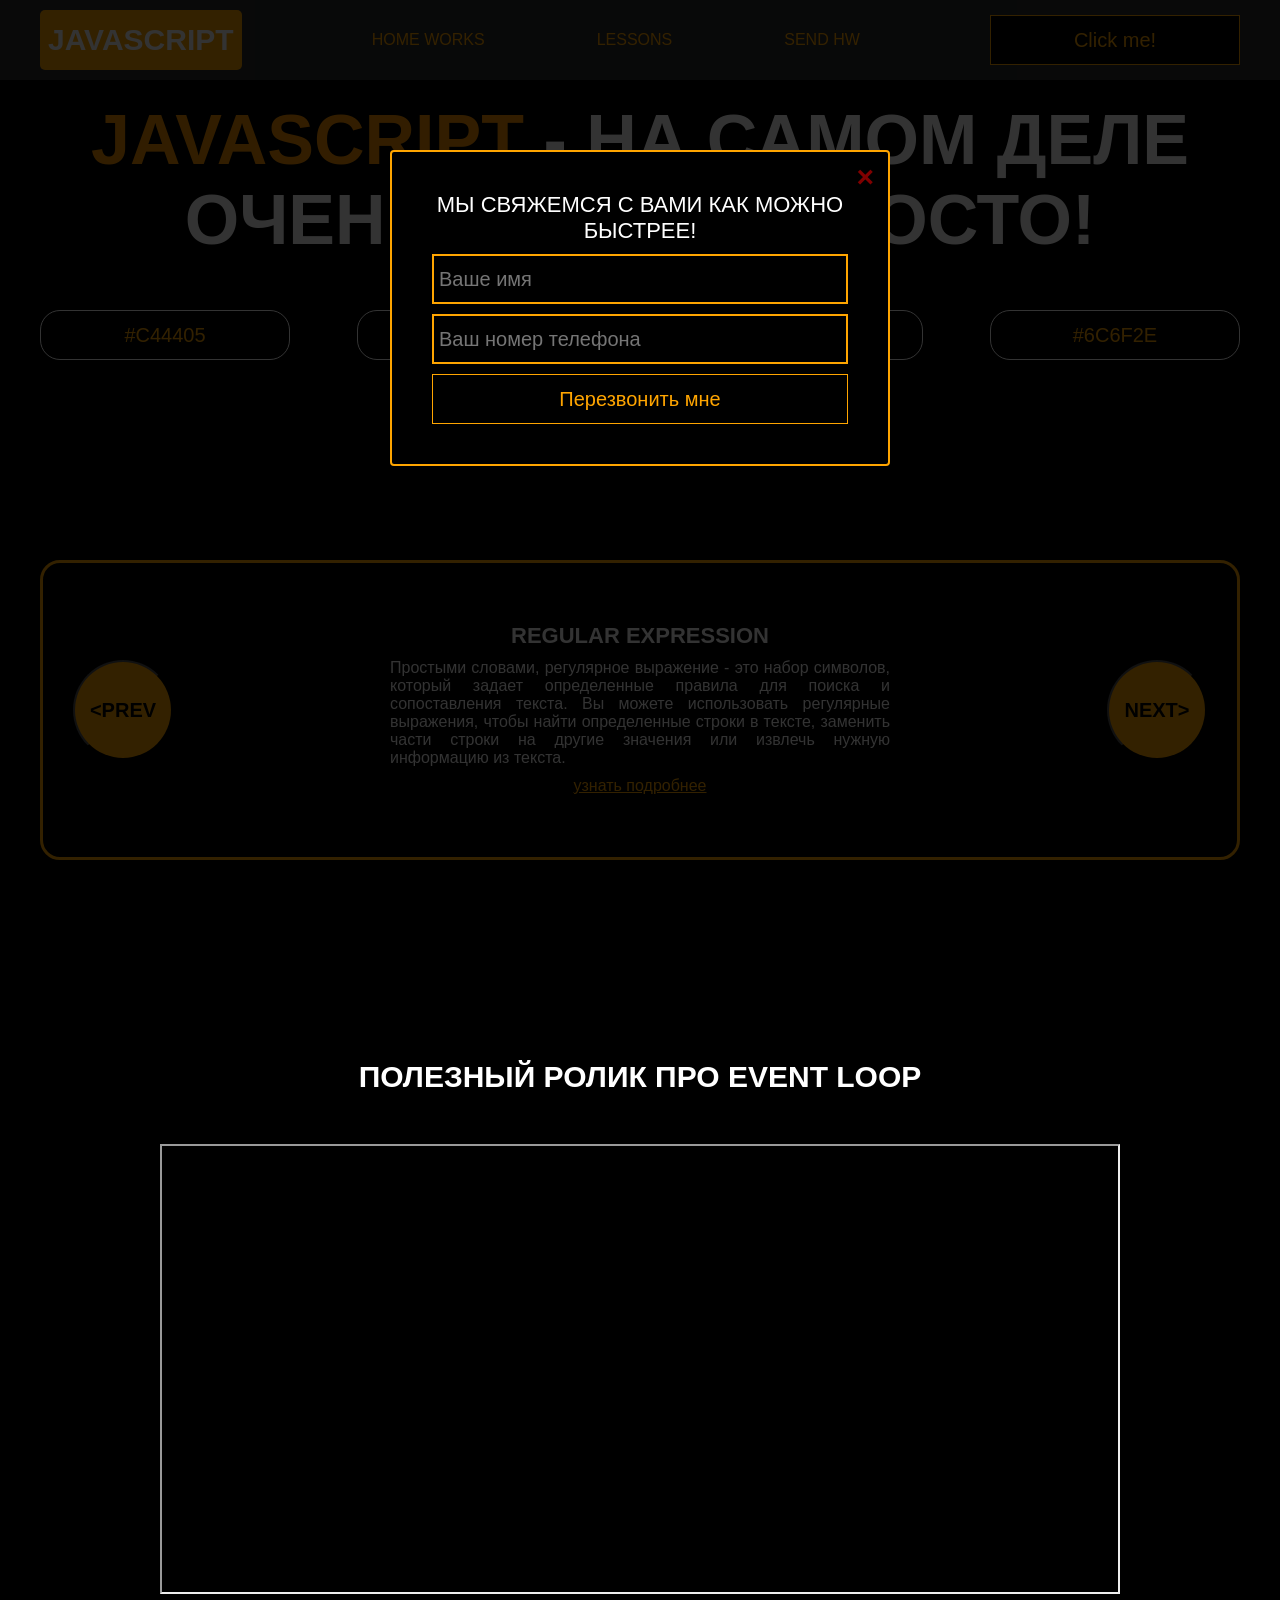
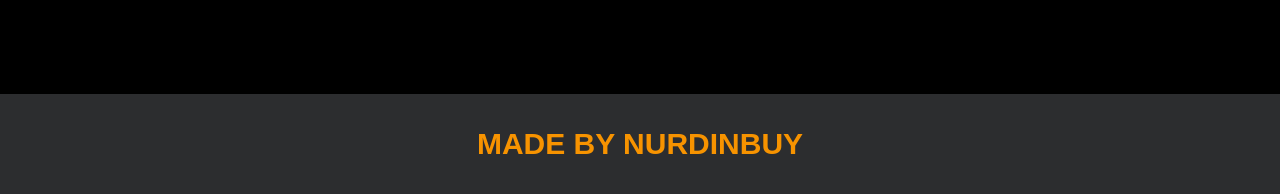
<file: index.html>
<!DOCTYPE html>
<html lang="en">
<head>
    <meta charset="UTF-8">
    <title>Java Script</title>
    <link rel="stylesheet" href="css/style.css">
    <link rel="stylesheet" href="css/core.css">
</head>
<body>

<div class="wrapper">
    <div class="header">
        <div class="container">
            <div class="inner_header">
                <a href="index.html">
                    <div class="logotype">
                        <h2>JavaScript</h2>
                    </div>
                </a>
                <ul class="menu">
                    <li class="menu_link">
                        <a href="pages/home_works.html">Home Works</a>
                    </li>
                    <li class="menu_link">
                        <a href="pages/lessons.html">Lessons</a>
                    </li>
                    <li class="menu_link">
                        <a href="https://t.me/NurDinBuy16" target="_blank">Send hw</a>
                    </li>
                </ul>
                <button class="btn" id="btn-get">Click me!</button>
            </div>
        </div>
    </div>
    <div class="main_block">
        <div class="container">
            <div class="inner_main">
                <h1><strong id="js-color">JavaScript</strong> - на самом деле очень легко и просто!</h1>
                <div class="colors-buttons">
                    <button class="btn btn-color"></button>
                    <button class="btn btn-color"></button>
                    <button class="btn btn-color"></button>
                    <button class="btn btn-color"></button>
                </div>
            </div>
        </div>
    </div>
    <div class="slider_block">
        <div class="container">
            <div class="inner_slider">
                <div class="slider">
                    <button class="btn-slide" id="prev">&lt;prev</button>
                    <div class="slide active_slide">
                        <div class="slide_card">
                            <h3>regular expression</h3>
                            <p>Простыми словами, регулярное выражение - это набор символов, который задает определенные правила для поиска и сопоставления текста. Вы можете использовать регулярные выражения, чтобы найти определенные строки в тексте, заменить части строки на другие значения или извлечь нужную информацию из текста.</p>
                            <a href="https://developer.mozilla.org/ru/docs/Web/JavaScript/Guide/Regular_expressions" target="_blank">узнать подробнее</a>
                        </div>
                    </div>
                    <div class="slide">
                        <div class="slide_card">
                            <h3>recursion</h3>
                            <p>Простыми словами, рекурсия - это, когда функция делает повторяющиеся вызовы самой себя для решения задачи, пока не достигнет определенного условия выхода из рекурсии.</p>
                            <a href="https://learn.javascript.ru/recursion" target="_blank">узнать подробнее</a>
                        </div>
                    </div>
                    <div class="slide">
                        <div class="slide_card">
                            <h3>json</h3>
                            <p>Простыми словами, JSON - это способ представления данных в виде текста, чтобы они могли быть легко поняты и использованы различными программами. Он использует простые правила для описания объектов и массивов, а также для представления простых типов данных, таких как строки, числа, логические значения и т.д.</p>
                            <a href="https://developer.mozilla.org/ru/docs/Learn/JavaScript/Objects/JSON" target="_blank">узнать подробнее</a>
                        </div>
                    </div>
                    <div class="slide">
                        <div class="slide_card">
                            <h3>event loop</h3>
                            <p>Простыми словами, event loop похож на дежурного, который непрерывно проверяет, произошло ли какое-либо событие, и реагирует на него, когда оно происходит. Он имеет список задач, которые нужно выполнить, и он перебирает этот список событий одно за другим, обрабатывая каждое событие, когда оно наступает.</p>
                            <a href="https://highload.today/kak-ustroen-event-loop-v-javascript-parallelnaya-model-i-tsikl-sobytij/" target="_blank">узнать подробнее</a>
                        </div>
                    </div>
                    <button class="btn-slide" id="next">next&gt;</button>
                </div>
            </div>
        </div>
    </div>
    <div class="block_video">
        <div class="container">
            <h3>Полезный ролик про Event Loop</h3>
            <div class="inner_block_video">
                <iframe width="80%" height="450" src="https://www.youtube.com/embed/zDlg64fsQow" title="YouTube video player" frameborder="2" allow="autoplay; clipboard-write; encrypted-media; gyroscope; picture-in-picture; web-share" allowfullscreen></iframe>
            </div>
        </div>
    </div>
    <div class="footer">
        <div class="container">
            <a href="https://www.instagram.com/nurdinbuy/" target="_blank">
                <div class="inner_footer">
                    <h2>Made by NurDinBuy</h2>
                </div>
            </a>
        </div>
    </div>
</div>

<div class="modal">
    <div class="modal_dialog">
        <div class="modal_content">
            <form action="#">
                <div class="modal_close">&times;</div>
                <div class="modal_title">Мы свяжемся с вами как можно быстрее!</div>
                <input required placeholder="Ваше имя" name="full_name" type="text" class="modal_input">
                <input required placeholder="Ваш номер телефона" name="phone" type="phone" class="modal_input">
                <button class="btn btn_dark btn_min">Перезвонить мне</button>
            </form>
        </div>
    </div>
</div>

</body>
<script src="js/main.js"></script>
<script src="js/modal.js"></script>
</html>
</file>
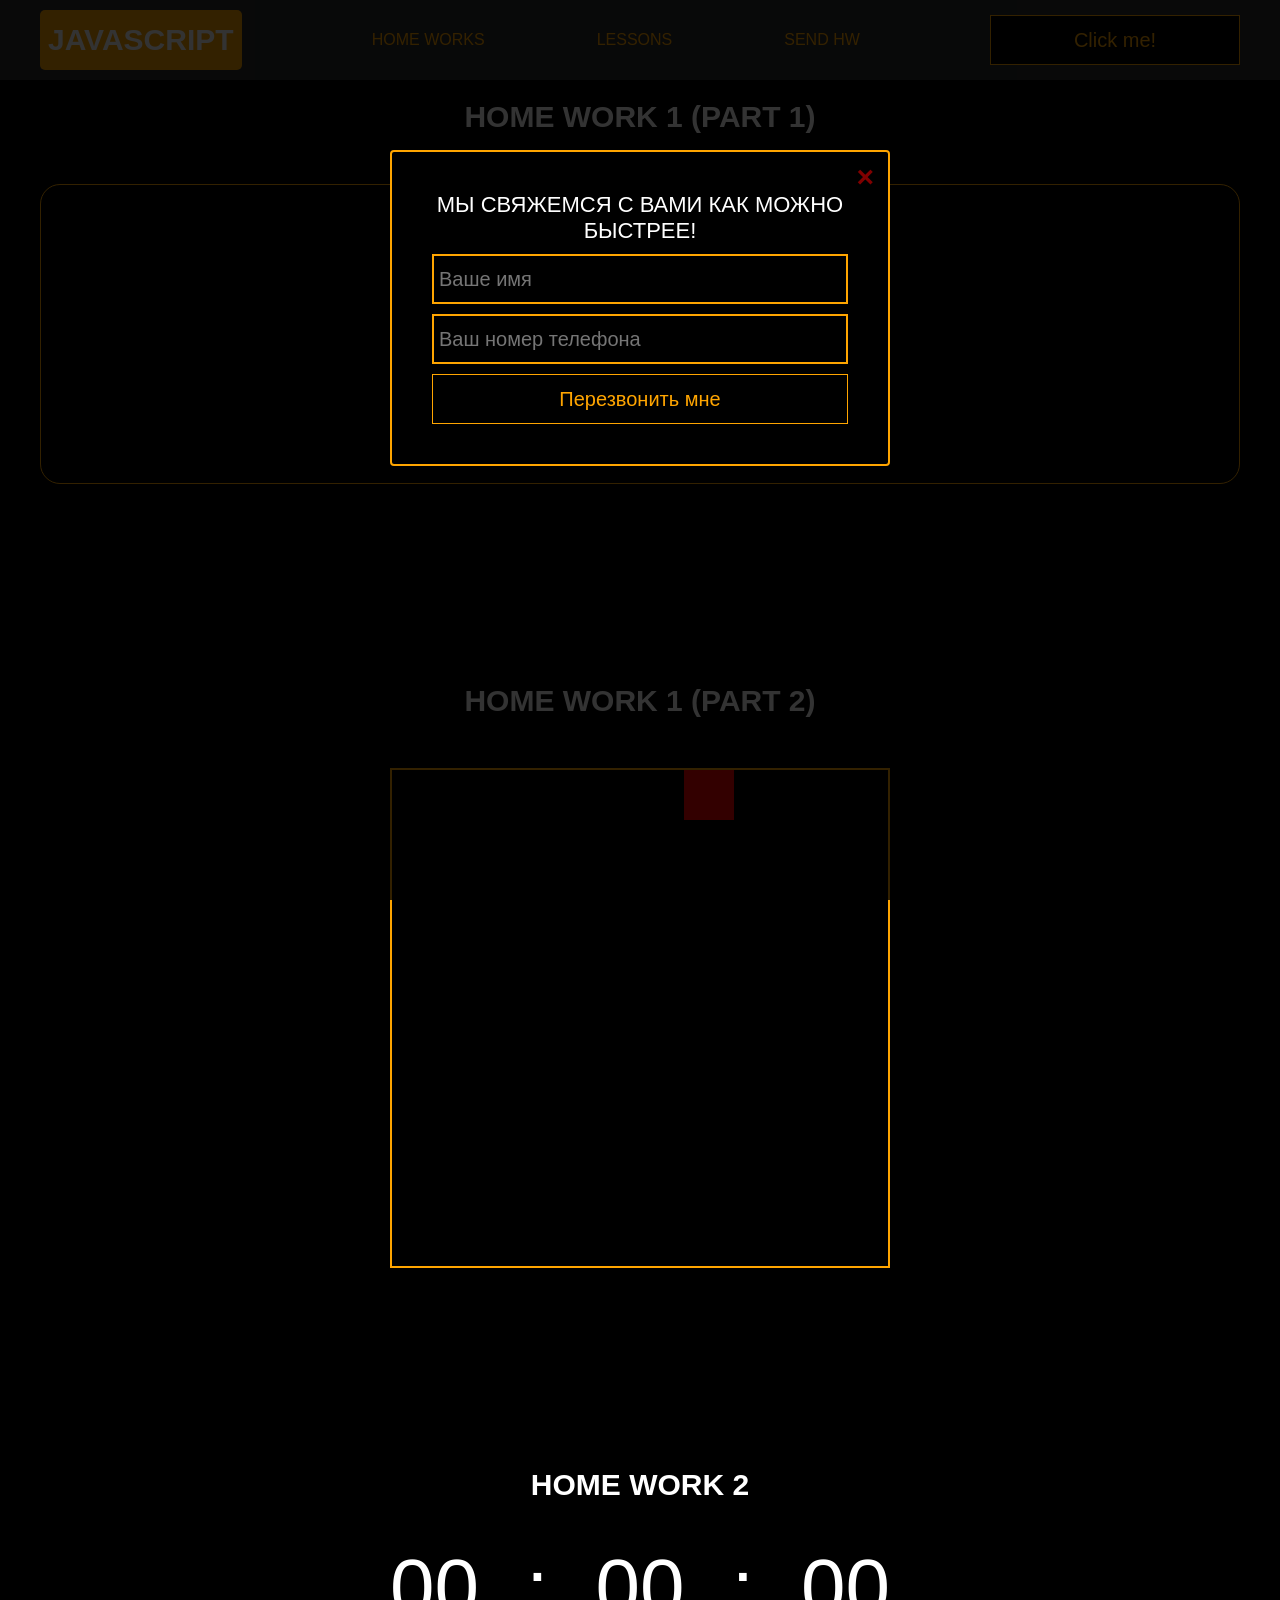
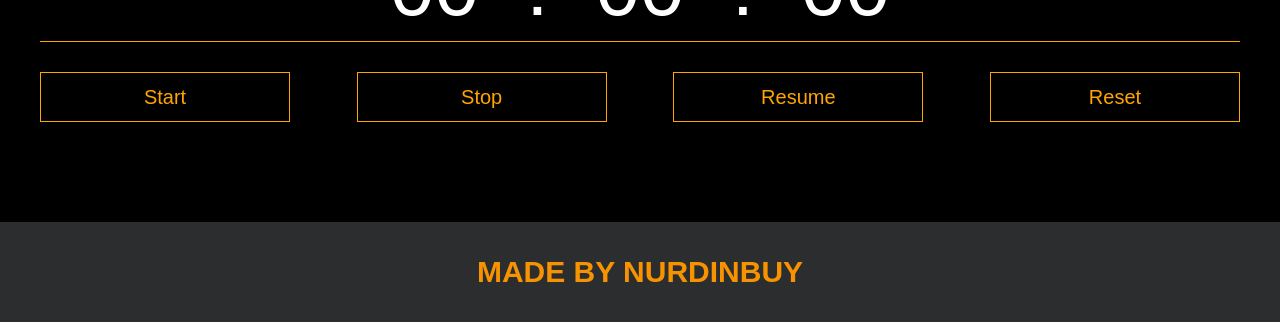
<file: pages/home_works.html>
<!DOCTYPE html>
<html lang="en">
<head>
    <meta charset="UTF-8">
    <title>Home Works</title>
    <link rel="stylesheet" href="../css/style.css">
    <link rel="stylesheet" href="../css/core.css">
    <link rel="stylesheet" href="../css/home_works.css">
</head>
<body>

<div class="wrapper">
    <div class="header">
        <div class="container">
            <div class="inner_header">
                <a href="../index.html">
                    <div class="logotype">
                        <h2>Java<span>Script</span></h2>
                    </div>
                </a>
                <ul class="menu">
                    <li class="menu_link">
                        <a href="../pages/home_works.html">Home Works</a>
                    </li>
                    <li class="menu_link">
                        <a href="../pages/lessons.html">Lessons</a>
                    </li>
                    <li class="menu_link">
                        <a href="https://t.me/NurDinBuy16" target="_blank">Send hw</a>
                    </li>
                </ul>
                <button class="btn" id="btn-get">Click me!</button>
            </div>
        </div>
    </div>
    <div class="gmail_block">
        <div class="container">
            <h3>Home work 1 (part 1)</h3>
            <div class="inner_gmail_block">
                <div class="form_gmail">
                    <label for="gmail_input"></label>
                    <input type="text" id="gmail_input" placeholder="your gmail">
                    <button class="btn" id="gmail_button">Check gmail</button>
                    <span class="checker" id="gmail_result"></span>
                </div>
            </div>
        </div>
    </div>
    <div class="move_block">
        <div class="container">
            <h3>Home work 1 (part 2)</h3>
            <div class="inner_move_block">
                <div class="parent_block">
                    <div class="child_block"></div>
                </div>
            </div>
        </div>
    </div>
    <div class="stopwatch">
        <div class="container">
            <h3>Home work 2 </h3>
            <div class="time">
                <div class="time_block">
                    <div class="interval" id="minutes">00</div>
                    <div class="break">:</div>
                    <div class="interval" id="seconds">00</div>
                    <div class="break">:</div>
                    <div class="interval" id="ml-seconds">00</div>
                </div>
            </div>
            <div class="time_buttons">
                <button class="btn" id="start">Start</button>
                <button class="btn" id="stop">Stop</button>
                <button class="btn" id="resume">Resume</button>
                <button class="btn" id="reset">Reset</button>
            </div>
        </div>
    </div>
    <div class="footer">
        <div class="container">
            <a href="https://www.instagram.com/nurdinbuy/" target="_blank">
                <div class="inner_footer">
                    <h2>Made by NurDinBuy</h2>
                </div>
            </a>
        </div>
    </div>
</div>

<div class="modal">
    <div class="modal_dialog">
        <div class="modal_content">
            <form action="#">
                <div class="modal_close">&times;</div>
                <div class="modal_title">Мы свяжемся с вами как можно быстрее!</div>
                <input required placeholder="Ваше имя" name="name" type="text" class="modal_input">
                <input required placeholder="Ваш номер телефона" name="phone" type="phone" class="modal_input">
                <button class="btn btn_dark btn_min">Перезвонить мне</button>
            </form>
        </div>
    </div>
</div>

</body>
<script src="../js/home_works.js"></script>
<script src="../js/modal.js"></script>
</html>
</file>
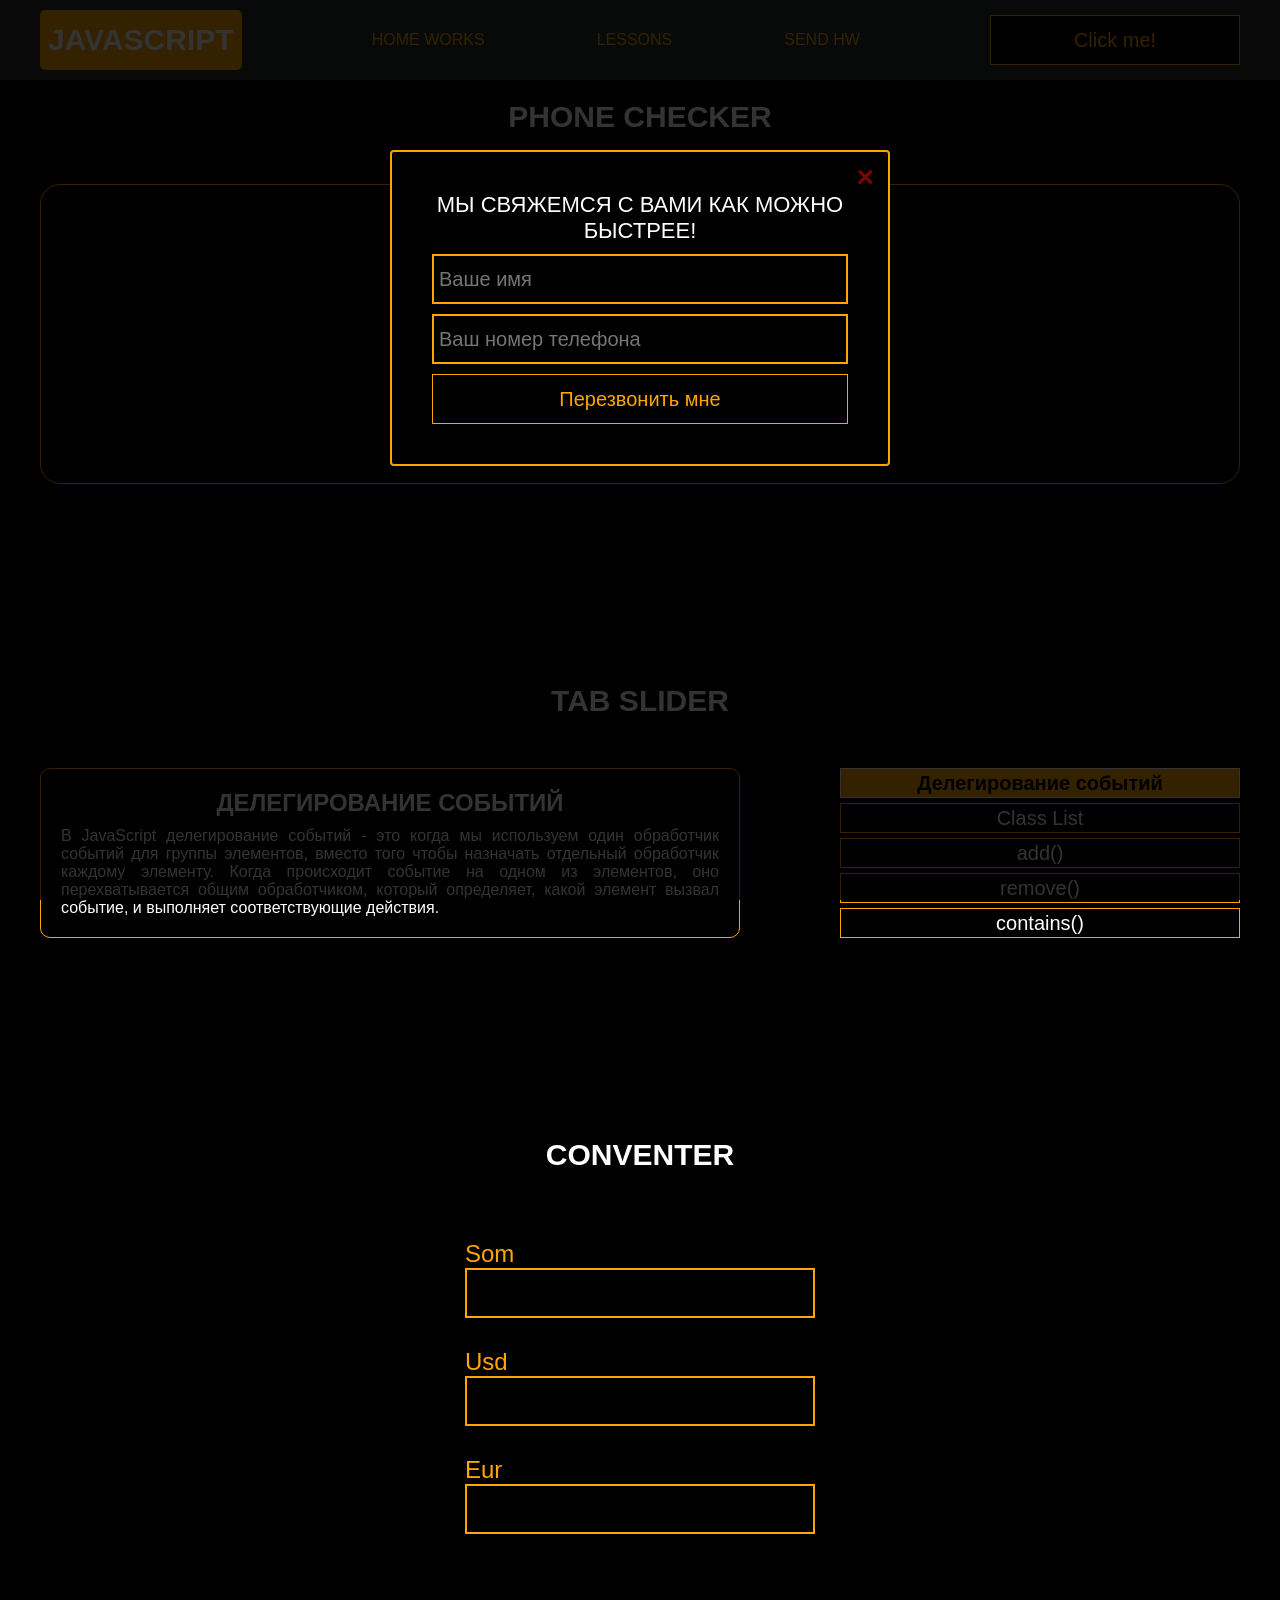
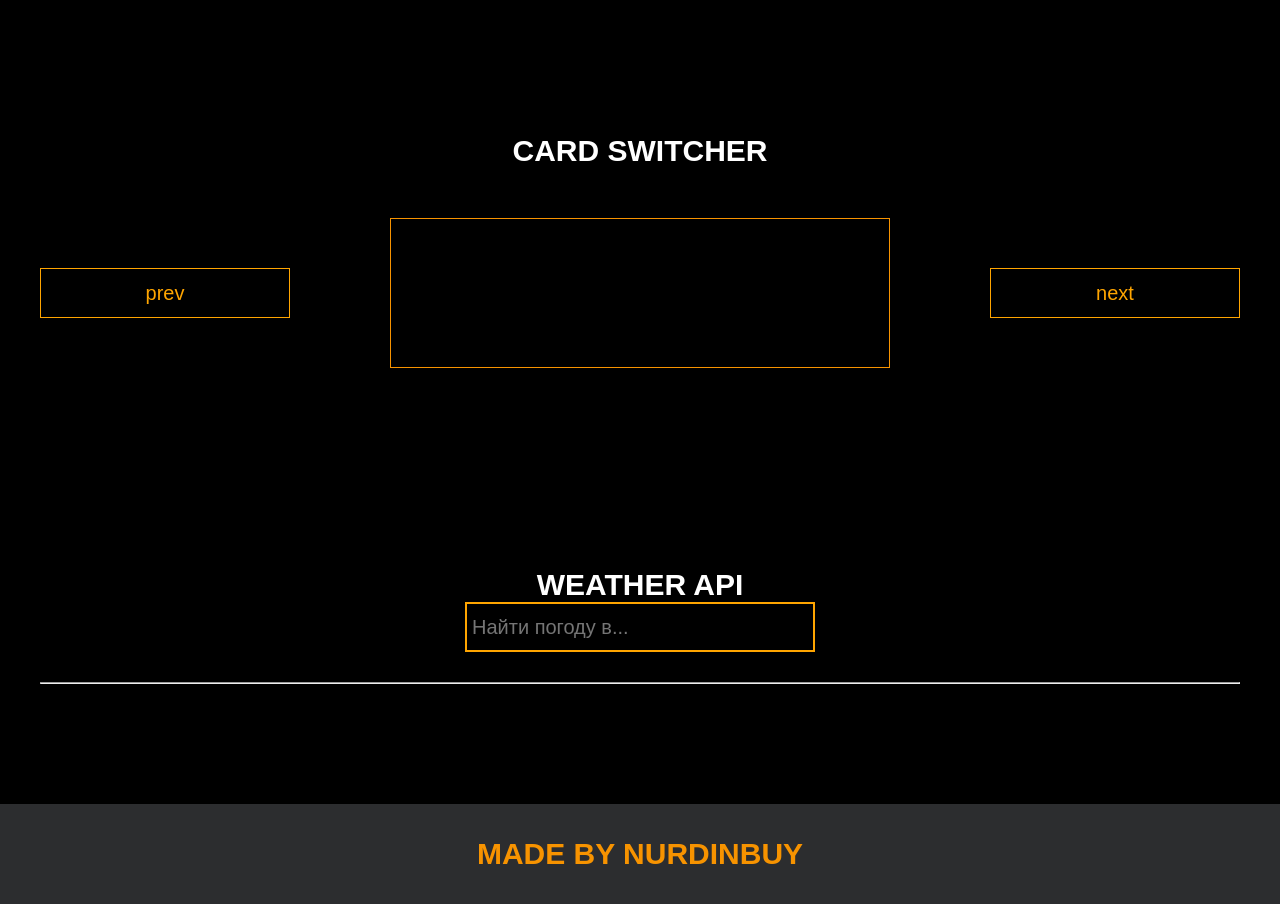
<file: pages/lessons.html>
<!DOCTYPE html>
<html lang="en">
<head>
    <meta charset="UTF-8">
    <title>Lessons</title>
    <link rel="stylesheet" href="../css/style.css">
    <link rel="stylesheet" href="../css/core.css">
    <link rel="stylesheet" href="../css/lessons.css">
</head>
<body>

<div class="wrapper">
    <div class="header">
        <div class="container">
            <div class="inner_header">
                <a href="../index.html">
                    <div class="logotype">
                        <h2>Java<span>Script</span></h2>
                    </div>
                </a>
                <ul class="menu">
                    <li class="menu_link">
                        <a href="../pages/home_works.html">Home Works</a>
                    </li>
                    <li class="menu_link">
                        <a href="../pages/lessons.html">Lessons</a>
                    </li>
                    <li class="menu_link">
                        <a href="https://t.me/NurDinBuy16" target="_blank">Send hw</a>
                    </li>
                </ul>
                <button class="btn" id="btn-get">Click me!</button>
            </div>
        </div>
    </div>
    <div class="phone_block">
        <div class="container">
            <h3>Phone checker</h3>
            <div class="inner_phone_block">
                <div class="form_phone">
                    <label for="phone_input"></label>
                    <input type="text" id="phone_input" placeholder="+996 XXX XX-XX-XX">
                    <button class="btn" id="phone_button">Check number</button>
                    <span class="checker" id="phone_result"></span>
                </div>
            </div>
        </div>
    </div>
    <div class="tab_slider">
        <div class="container">
            <h3>tab slider</h3>
            <div class="inner_tab_slider">
                <div class="tab_contents_block">

                    <div class="tab_content_block">
                        <h4>Делегирование событий</h4>
                        <p>В JavaScript делегирование событий - это когда мы используем один обработчик событий для
                            группы элементов, вместо того чтобы назначать отдельный обработчик каждому элементу. Когда
                            происходит событие на одном из элементов, оно перехватывается общим обработчиком, который
                            определяет, какой элемент вызвал событие, и выполняет соответствующие действия.</p>
                    </div>
                    <div class="tab_content_block">
                        <h4>classList</h4>
                        <p>classList в JavaScript - это свойство, которое позволяет нам работать с классами элемента
                            HTML. С помощью classList мы можем добавлять, удалять или проверять наличие классов у
                            элемента. Допустим, у нас есть элемент на веб-странице, и мы хотим изменить его классы с
                            помощью JavaScript. Вместо того, чтобы обращаться напрямую к атрибуту class, мы можем
                            использовать свойство classList этого элемента. </p>
                    </div>
                    <div class="tab_content_block">
                        <h4>add()</h4>
                        <p>Метод add позволяет добавить новый класс к списку классов элемента. Например,
                            element.classList.add('new-class') добавит класс с именем "new-class" к элементу.</p>
                    </div>
                    <div class="tab_content_block">
                        <h4>remove()</h4>
                        <p>Метод remove позволяет удалить класс из списка классов элемента. Например,
                            element.classList.remove('old-class') удалит класс с именем "old-class" из элемента.</p>
                    </div>
                    <div class="tab_content_block">
                        <h4>contains()</h4>
                        <p>Метод contains позволяет проверить, содержит ли элемент определенный класс. Он возвращает
                            true, если класс присутствует, и false, если его нет. Например,
                            element.classList.contains('highlight') вернет true, если у элемента есть класс
                            "highlight".</p>
                    </div>

                    <div class="tab_content_items">
                        <div class="tab_content_item tab_content_item_active">Делегирование событий</div>
                        <div class="tab_content_item">Class List</div>
                        <div class="tab_content_item">add()</div>
                        <div class="tab_content_item">remove()</div>
                        <div class="tab_content_item">contains()</div>
                    </div>
                </div>
            </div>
        </div>
    </div>
    <div class="converter">
        <div class="container">
            <h3>CONVENTER</h3>
            <<div class="inner_converter">
            <div class="som">
                <label for="som"> Som </label>
                <input type="number" id="som">
            </div>
            <div class="usd">
                <label for="usd"> Usd </label>
                <input type="number" id="usd">
            </div>
            <div class="eur">
                <label for="eur"> Eur </label>
                <input type="number" id="eur">
            </div>
        </div>
        </div>
    </div>
    <div class="card_switcher">
        <div class="container">
            <h3>Card Switcher</h3>
            <div class="inner_card_switcher">
                <button class="btn" id="btn-prev">prev</button>
                <div class="card"></div>
                <button class="btn" id="btn-next">next</button>
            </div>
        </div>
    </div>
    <div class="weather">
        <div class="container">
            <h3>Weather Api</h3>
            <div class="inner_weather">
                <div class="search_block">
                    <input type="text" class="cityName" placeholder="Найти погоду в...">

                </div>
                <div class="weather_result">
                    <span class="city"></span>
                    <hr>
                    <span class="temp"></span>
                </div>
            </div>
        </div>
    </div>
    <div class="footer">
        <div class="container">
            <a href="https://www.instagram.com/nurdinbuy/" target="_blank">
                <div class="inner_footer">
                    <h2>Made by NurDinBuy</h2>
                </div>
            </a>
        </div>
    </div>
</div>
<div class="modal">
    <div class="modal_dialog">
        <div class="modal_content">
            <form action="#">
                <div class="modal_close">&times;</div>
                <div class="modal_title">Мы свяжемся с вами как можно быстрее!</div>
                <input required placeholder="Ваше имя" name="name" type="text" class="modal_input">
                <input required placeholder="Ваш номер телефона" name="phone" type="phone" class="modal_input">
                <button class="btn btn_dark btn_min">Перезвонить мне</button>
            </form>
        </div>
    </div>
</div>

</body>
<script src="../js/lesson.js"></script>
<script src="../js/modal.js"></script>
</html>
</file>
<file: css/style.css>
/* HEADER */

.header {
    height: 80px;
    background: #2c2d2f;
    display: flex;
    align-items: center;
    width: 100%;
    position: fixed;
    top: 0;
    z-index: 2;
}

.inner_header {
    height: 100%;
    display: flex;
    align-items: center;
    justify-content: space-between;
}

/* LOGOTYPE */

.logotype {
    display: flex;
    align-items: center;
    justify-content: center;
    font-size: 22px;
    height: 60px;
    width: fit-content;
    background: orange;
    padding: 8px;
    color: white;
    border-radius: 5px;
    cursor: pointer;
}

/* HEADER MENU */

.menu {
    display: flex;
    justify-content: space-around;
    width: 600px;
}

.menu_link a {
    color: orange;
    text-transform: uppercase;
}

.menu_link a:hover {
    text-decoration: underline;
}

/* MAIN BLOCK */

.main_block {
    padding: 100px 0;
    background: black;
}

/* BUTTONS COLOR PICKER */

.colors-buttons {
    display: flex;
    justify-content: space-between;
    margin-top: 50px;
}

.btn-color {
    border-radius: 20px;
    border-color: white !important;
}

/* FOOTER */

.footer {
    background: #2c2d2f;
    width: 100%;
}

.inner_footer {
    display: flex;
    align-items: center;
    justify-content: center;
    height: 100px;
}

.footer h2 {
    text-transform: uppercase;
    color: #F79300;
    font-weight: 600;
}


/* SLIDER BLOCK */

.slider_block {
    padding: 100px 0;
    background: black;
}

.slider {
    position: relative;
    width: 100%;
    height: 300px;
    overflow: hidden;
    border: 3px solid orange;
    border-radius: 20px;
    display: flex;
    align-items: center;
    justify-content: space-between;
    padding: 0 30px;
}

.slide {
    position: absolute;
    top: 60px;
    left: 0;
    width: 100%;
    height: 100%;
    display: none;
    transition: opacity 0.5s ease-in-out;
}

.slide_card {
    color: white;
    margin: 0 auto;
    width: 500px;
    text-align: center;
}

.slide_card h3 {
    color: white;
    text-transform: uppercase;
    font-size: 22px;
}

.slide_card p {
    font-size: 16px;
    text-align: justify;
    margin: 10px 0;
}

.slide_card a {
    color: orange;
    text-decoration: underline;
}

.slide.active_slide {
    display: block;
}

/* VIDEO BLOCK */

.block_video {
    background: black;
    padding: 100px 0;
}

.inner_block_video {
    display: flex;
    justify-content: center;
    margin-top: 50px;
}

/* MODAL */

.modal {
    position: fixed;
    height: 100%;
    width: 100%;
    top: 0;
    left: 0;
    z-index: 2;
    background: rgba(0, 0, 0, 0.8);
    display: none;
}

.modal_dialog {
    max-width: 500px;
    margin: 150px auto;
}

.modal_content {
    position: relative;
    width: 100%;
    padding: 40px;
    background-color: black;
    border: 2px solid orange;
    border-radius: 4px;
    max-height: 80vh;
    overflow-y: auto;
}

.modal_content form {
    display: flex;
    flex-direction: column;
    align-items: center;
}

.modal_close {
    position: absolute;
    top: 8px;
    right: 14px;
    font-size: 30px;
    color: red;
    opacity: 0.5;
    font-weight: 700;
    border: none;
    background-color: transparent;
    cursor: pointer;
}

.modal_title {
    text-align: center;
    font-size: 22px;
    text-transform: uppercase;
    color: white;
}

.modal_input, .btn_min {
    width: 100% !important;
    margin-top: 10px;
}
</file>
<file: css/core.css>
* {
    margin: 0;
    padding: 0;
    box-sizing: border-box;
}

.container {
    width: 1200px;
    margin: 0 auto;
}

body {
    font-family: "Britannic Bold", sans-serif;
    background: #c2d0d0;
}

.btn {
    width: 250px;
    height: 50px;
    font-size: 20px;
    cursor: pointer;
    border: 1px solid orange;
    background: black;
    color: orange;
}

.btn:hover {
    background: #414349;
}

.btn:active {
    background: #56585D;
    border: 2px solid orange;
}

a {
    text-decoration: none;
}

li {
    list-style: none;
}

h1 {
    text-align: center;
    font-size: 70px;
    color: white;
    margin: 0 auto;
    text-transform: uppercase;
    font-weight: 600;
}

h2 {
    text-align: center;
    font-size: 30px;
    color: white;
    margin: 0 auto;
    text-transform: uppercase;
    font-weight: 600;
}

h3 {
    text-align: center;
    font-size: 30px;
    color: white;
    margin: 0 auto;
    text-transform: uppercase;
    font-weight: 600;
}

h4 {
    font-size: 24px;
    color: white;
    text-transform: uppercase;
    font-weight: 600;
}

strong {
    color: #F79300;
}

label {
    font-size: 24px;
    color: orange;
}

input {
    width: 350px;
    height: 50px;
    font-size: 20px;
    padding-left: 5px;
    color: orange;
    background: black;
    border: 2px solid orange;
}

.checker {
    color: white;
    font-size: 30px;
}

.btn-slide {
    display: block;
    width: 100px;
    height: 100px;
    background: orange;
    color: black;
    font-size: 20px;
    text-transform: uppercase;
    border-radius: 50%;
    font-weight: 800;
    z-index: 1;
}

.btn-slide:hover {
    background: #b68733 !important;
    cursor: pointer;
    color: white;
}
</file>
<file: css/home_works.css>
/* GMAIL BLOCK */

.gmail_block {
    background: black;
    padding: 100px 0;
}

.inner_gmail_block {
    margin-top: 50px;
    display: flex;
    justify-content: space-evenly;
    border: 1px solid orange;
    height: 300px;
    border-radius: 20px;
    align-items: center;
}

.form_gmail {
    display: flex;
    flex-direction: column;
    align-items: center;
}

.form_gmail button {
    width: 100%;
    margin: 20px 0;
}

/* MOVE BLOCK */

.move_block {
    background: black;
    padding: 100px 0;
}

.parent_block {
    height: 500px;
    width: 500px;
    border: 2px solid orange;
    position: relative;
    margin: 0 auto;
}

.child_block {
    position: absolute;
    width: 50px;
    height: 50px;
    background: red;
}

.inner_move_block {
    margin-top: 50px;
}

/* STOP WATCH */

.time {
    color: white;
    display: flex;
    justify-content: center;
    font-size: 80px;
    height: 100px;
    width: 100%;
    border-bottom: 1px solid orange;
    margin-top: 40px;
}

.time_block {
    display: flex;
    width: 500px;
    justify-content: space-between;
}

.stopwatch {
    padding: 100px 0;
    background: black;
}

.time_buttons {
    margin-top: 30px;
    width: 100%;
    display: flex;
    justify-content: space-between;
}
</file>
<file: css/lessons.css>
/* PHONE CHECKER */

.phone_block {
    background: black;
    padding: 100px 0;
}

.inner_phone_block {
    margin-top: 50px;
    display: flex;
    justify-content: space-evenly;
    border: 1px solid orange;
    height: 300px;
    border-radius: 20px;
    align-items: center;
}

.form_phone {
    display: flex;
    flex-direction: column;
    align-items: center;
}

.form_phone button {
    width: 100%;
    margin: 20px 0;
}

/* TAB SLIDER */

.tab_slider {
    background: black;
    padding: 100px 0;
}

.tab_content_block {
    width: 700px;
    border: 1px solid orange;
    padding: 20px;
    border-radius: 10px;
    text-align: center;
    display: flex;
    align-items: center;
    flex-direction: column;
    justify-content: center;
    height: 170px;
}

.tab_content_block p {
    color: white;
    margin-top: 10px;
    text-align: justify;
}

.tab_content_items {
    width: 400px;
    display: flex;
    flex-direction: column;
    row-gap: 5px;
}

.tab_content_item {
    padding: 10px;
    height: 30px;
    color: white;
    border: 1px solid orange;
    text-align: center;
    font-size: 20px;
    cursor: pointer;
    display: grid;
    place-content: center;
}

.tab_content_item_active {
    background: orange;
    color: black;
    font-weight: 600;
    border: 1px solid white;
}

.tab_contents_block {
    display: flex;
    justify-content: space-between;
    align-items: center;
    margin-top: 50px;
}

/*----------CONVERTER----------*/

.converter {
    padding: 100px 0;
    background-color: black;
}

.inner_converter {
    margin-top: 50px;
    display: flex;
    align-items: center;
    justify-content: center;
    flex-direction: column;
    row-gap: 30px;
}

.inner_converter > div {
    display: flex;
    flex-direction: column;
}

/*------CARD SWITCHER------*/

.card_switcher {
    background-color: black;
    padding: 100px 0;
}

.card {
    width: 500px;
    height: 150px;
    border: 1px solid #F79300;
    text-align: center;
    display: flex;
    flex-direction: column;
    justify-content: space-around;
    align-items: center;
    padding: 10px;
}

.card p {
    color: #F79300;
    font-size: 20px;
}

.card span {
    color: white;
    font-size: 30px;
}

.inner_card_switcher {
    margin-top: 50px;
    display: flex;
    align-items: center;
    justify-content: space-between;
}


/*--------WEATHER API---------*/

.weather {
    padding: 100px 0;
    background-color: black;
}

.inner_weather>div{
    display: flex;
    flex-direction: column;
    align-items: center;
    gap: 20px;
    color:white;
    font-size: 25px;
}
.inner_weather{
    display: flex;
    flex-direction: column;
    gap: 10px;
}
hr{
    width: 100%;
}
</file>
